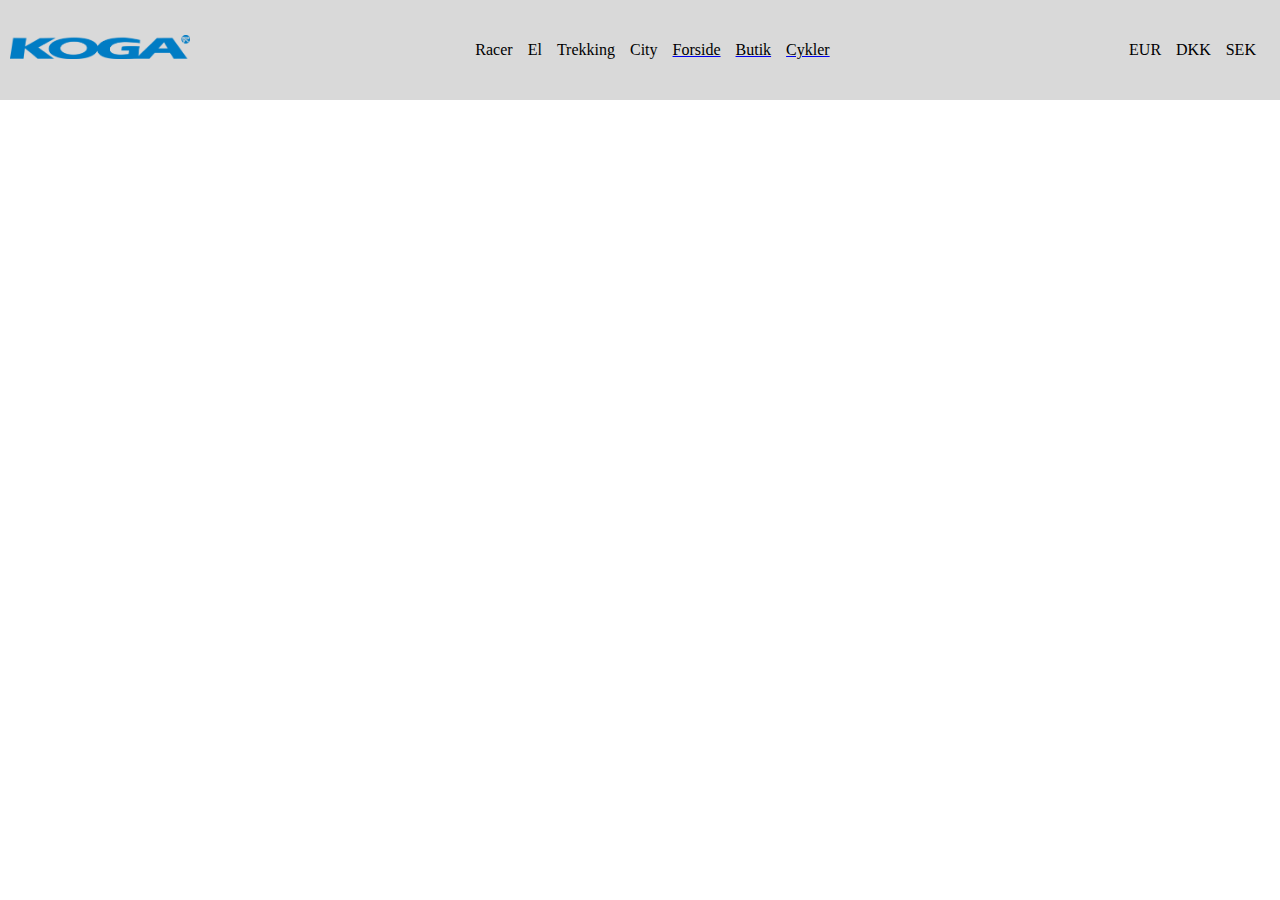
<file: cykel.html>
<!DOCTYPE html>
<html lang="en">

<head>
    <meta charset="UTF-8">
    <title>Koga Center</title>
    <link rel="stylesheet" type="text/css" href="css/slick-theme.css">
    <link rel="stylesheet" type="text/css" href="css/slick.css">
    <link rel="stylesheet" type="text/css" href="style.css">
</head>

<body>
    <header id="">
        <nav>
            <div id="menu-desktop" class=" item-a">
                <div class="menu-wrapper">
                    <div class="logo">
                    </div>
                    <div id="menu-list" class="header-menu-container">
                        <ul>
                            <a data-type="racer">
                                <li>Racer</li>
                            </a>
                            <a data-type="el">
                                <li>El </li>
                            </a>
                            <a data-type="trekking">
                                <li>Trekking</li>
                            </a>
                            <a data-type="city">
                                <li>City</li>
                            </a>
                            <a href="index.html">
                                <li>Forside</li>
                            </a>
                            <a href="patrick.html">
                                <li>Butik</li>
                            </a>
                            <a href="cykel.html">
                                <li>Cykler</li>
                            </a>
                        </ul>
                    </div>
                    <div id="shopping-icons">
                        <ul class="shopping">
                            <li>EUR</li>
                            <li>DKK</li>
                            <li>SEK</li>
                        </ul>
                    </div>
                </div>
            </div>
        </nav>

    </header>
    <main>
        <div class="slider-nav" id="wrapper">
        </div>



        <template class="test-template">
            <div class="box1">

                <img src="" alt="">
                <div class="title"></div>
            </div>
        </template>

        <div id="bike-specifications">

        </div>

        <template class="bike-specifications">
            <div>
                <h3>Pris</h3>
                <p class="price"></p>
            </div>
            <div class="fcw">

                <h1 class="frontforksort"></h1>
                <div>
                    <h3>Frame Sizes</h3>
                    <p class="frameSize"> </p>
                </div>
                <div>
                    <h3>Color Combinations</h3>
                    <p class="colorCombinations"></p>
                </div>
                <div>
                    <h3>weight</h3>
                    <p class="weight"></p>
                </div>
            </div>

            <div class="specsBenefits-container">
                <div class="specifications-container">

                    <div>
                        <div>
                            <h4>Front Fork Sort</h4>
                            <div class="frontForkSort"></div>
                        </div>
                    </div>
                    <div>
                        <div>
                            <h4>Number Of Gears</h4>
                            <div class="numberOfGears"></div>
                        </div>
                    </div>
                    <div>
                        <div>
                            <h4>Rear Brake Sort</h4>
                            <div class="rearBrakeSort"></div>
                        </div>
                    </div>
                    <div>
                        <div>
                            <h4>Rear Brake Make</h4>
                            <div class="rearBrakeMake"></div>
                        </div>
                    </div>

                    <div>
                        <div>
                            <h4>Front Brake Sort</h4>
                            <div class="frontBrakeSort"></div>
                        </div>
                    </div>
                    <div>
                        <div>
                            <h4>Front Brake Make</h4>
                            <div class="frontBrakeMake"></div>
                        </div>
                    </div>

                    <div>
                        <div>
                            <h4>Front Brake Type</h4>
                            <div class="frontBrakeType"></div>
                        </div>
                    </div>
                    <div>
                        <div>
                            <h4>Rear Brake Type</h4>
                            <div class="rearBrakeType"></div>
                        </div>
                    </div>

                    <div>
                        <div>
                            <h4>Tyre Make</h4>
                            <div class="tyreMake"></div>
                        </div>
                    </div>
                    <div>
                        <div>
                            <h4>Tyre Type</h4>
                            <div class="tyreType"></div>
                        </div>
                    </div>
                    <div>
                        <div>
                            <h4>Tyre Sort</h4>
                            <div class="tyreSort"></div>
                        </div>
                    </div>
                    <div>
                        <div>
                            <h4>Frontlight</h4>
                            <div class="frontlight"></div>
                        </div>
                    </div>
                    <div>
                        <div>
                            <h4>Fronthub</h4>
                            <div class="fronthub"></div>
                        </div>
                    </div>
                </div>
                <div class="benefits-container">
                    <div class="benefits1"></div>
                    <div class="benefits2"></div>
                    <div class="benefits3"></div>
                </div>
            </div>
        </template>
    </main>

    <script src="JS/jquery-3.2.1.js" type="text/javascript">

    </script>
    <script src="JS/slick.js" type="text/javascript"></script>


    <script src="JS/script.js"></script>
</body>

</html>
</file>
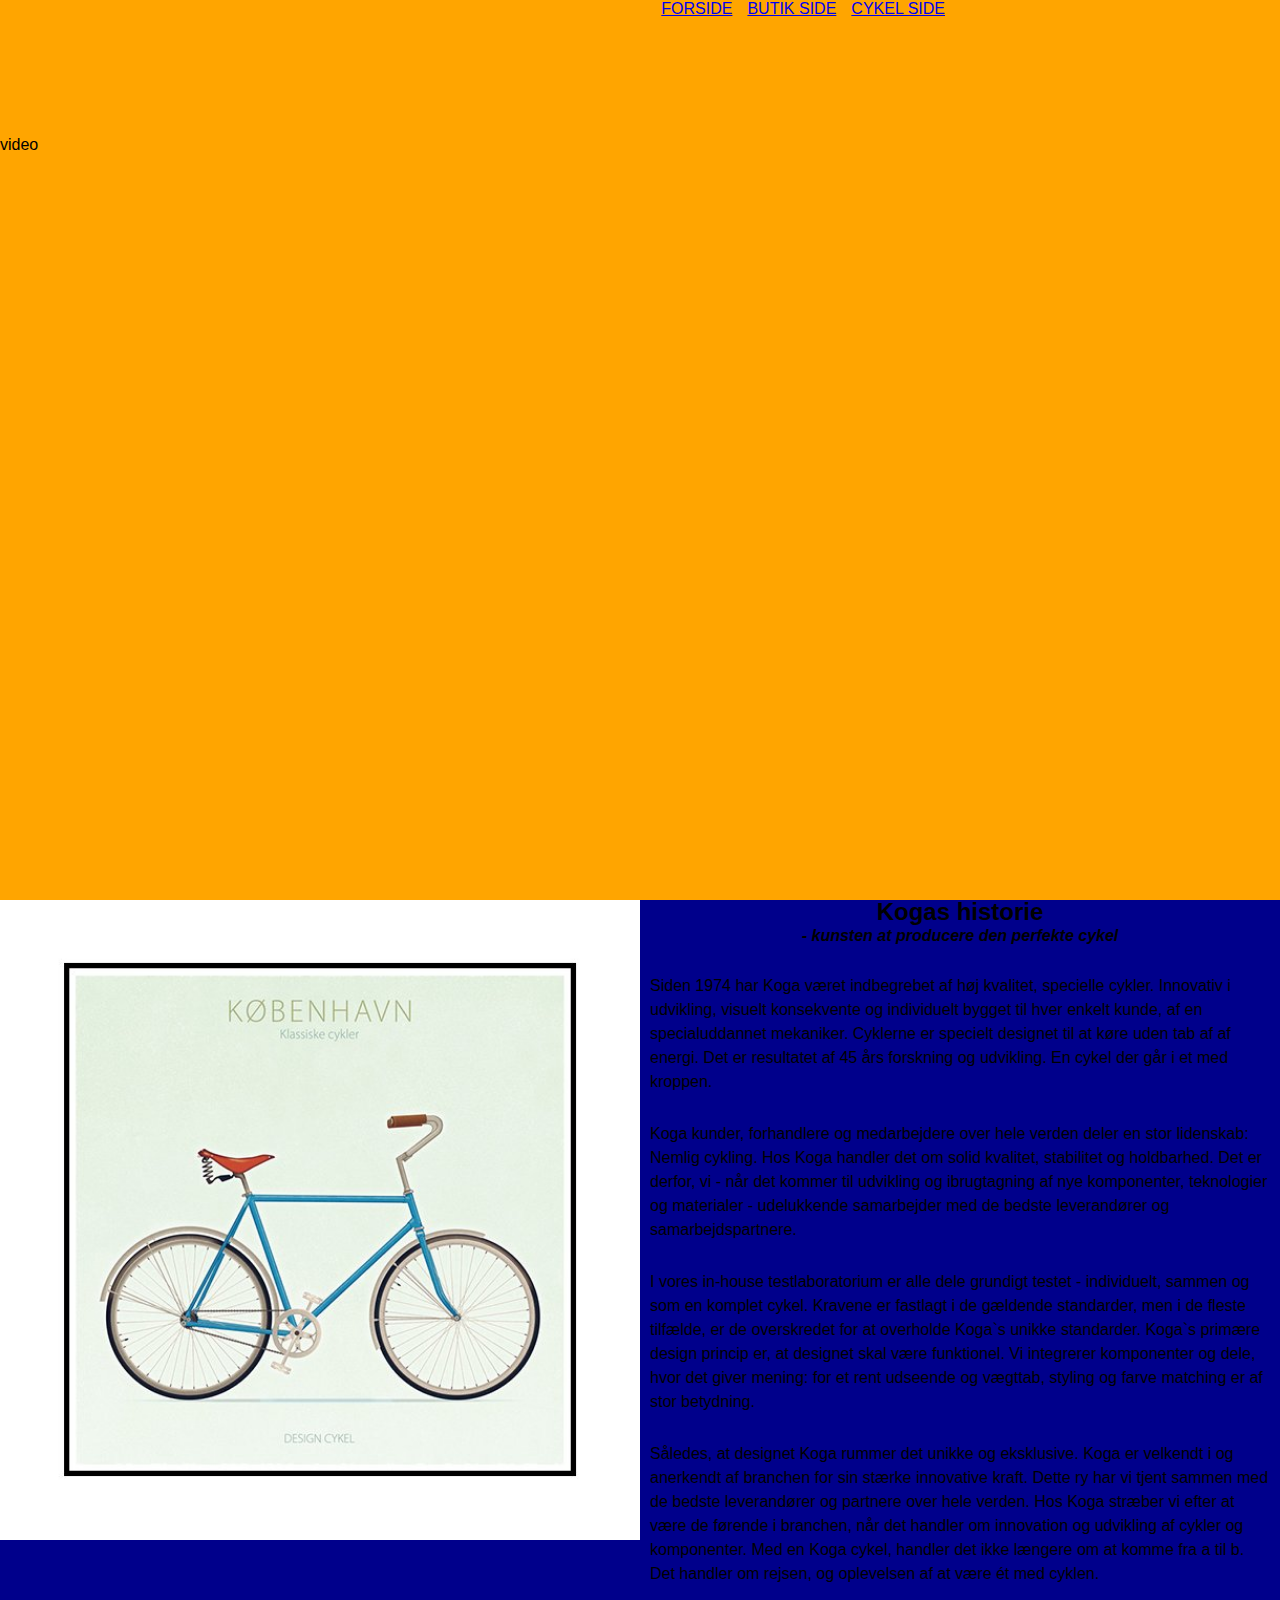
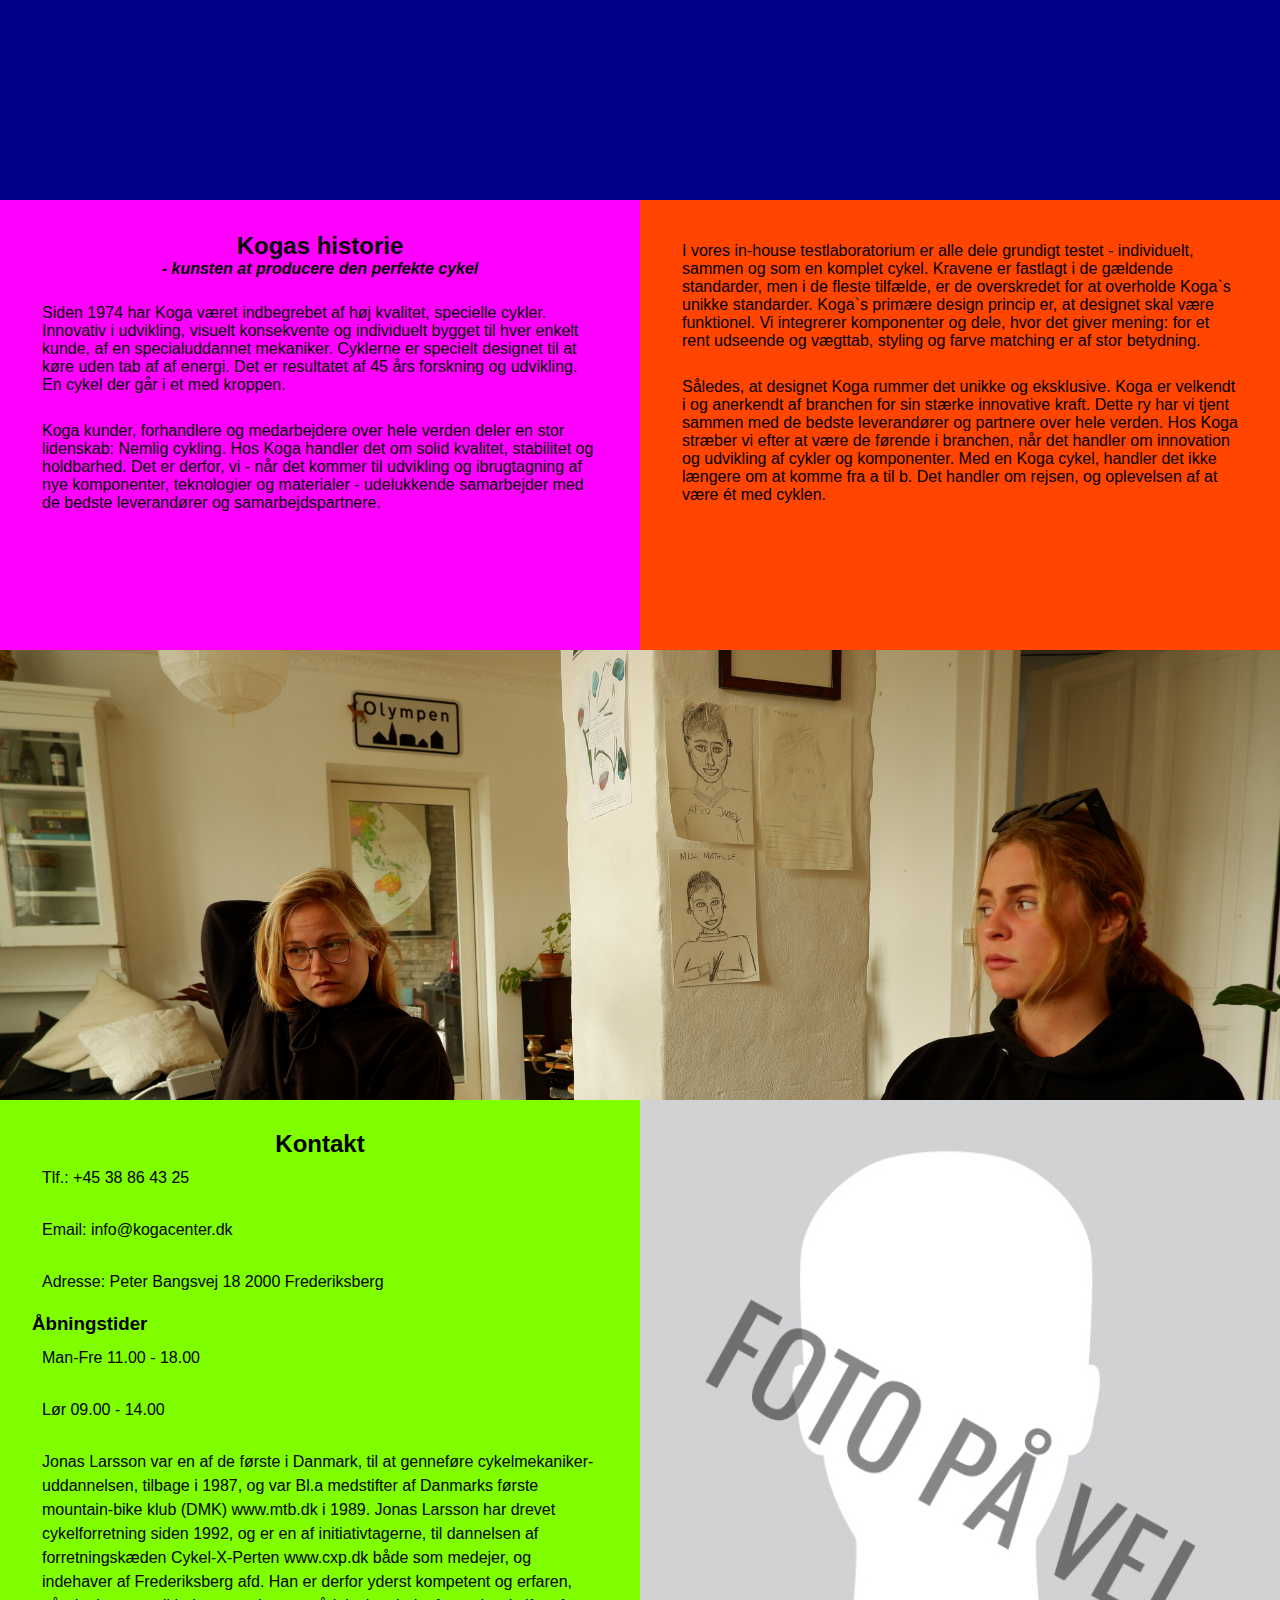
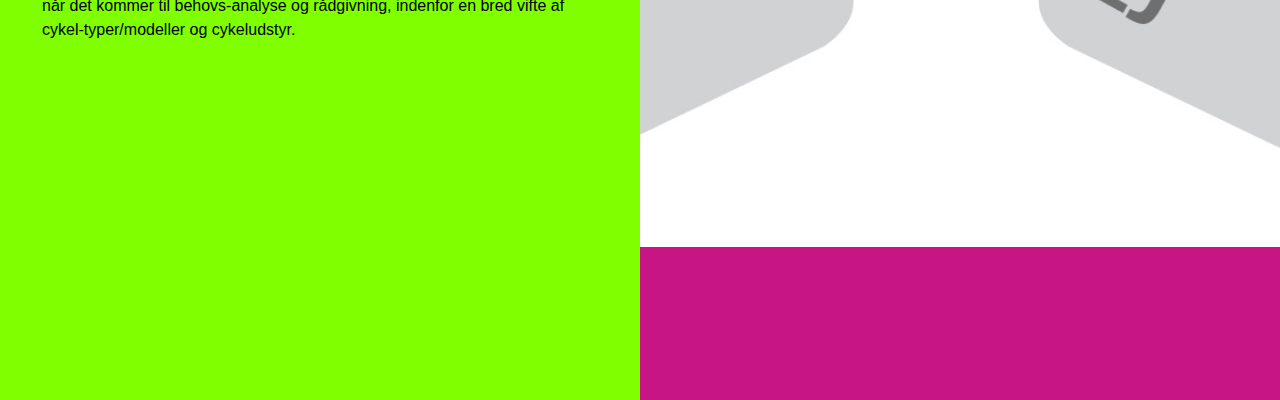
<file: patrick.html>
<!DOCTYPE html>
<html lang="da">

<head>
    <meta charset="utf-8">
    <meta name="viewport" content="width=device-width, initial-scale=1.0">
    <title>Hønsemos</title>
    <link rel="stylesheet" href="patrick.css">
    <link rel="stylesheet" href="style.css">
</head>

<body>
    <header>
        <nav>
            <div class="menu-item">
                <ul>
                    <li><a href="index.html">FORSIDE</a></li>
                    <li><a href="patrick.html">BUTIK SIDE</a></li>
                    <li><a href="cykel.html">CYKEL SIDE</a></li>

                </ul>
            </div>

        </nav>
    </header>


    <div class="video"> video
        <video src="" alt="god video"></video>

    </div>

    <div class="indhold">
        <div class="billede">
            <img src="billeder/4481-design.w610.h610.backdrop.jpg" alt="musse">
        </div>

        <div class="billede_txt1">
            <h1>Kogas historie</h1>
            <h2>- kunsten at producere den perfekte cykel</h2>
            <p>Siden 1974 har Koga været indbegrebet af høj kvalitet, specielle cykler. Innovativ i udvikling, visuelt konsekvente og individuelt bygget til hver enkelt kunde, af en specialuddannet mekaniker. Cyklerne er specielt designet til at køre uden tab af af energi. Det er resultatet af 45 års forskning og udvikling. En cykel der går i et med kroppen.

            </p>

            <p>Koga kunder, forhandlere og medarbejdere over hele verden deler en stor lidenskab: Nemlig cykling. Hos Koga handler det om solid kvalitet, stabilitet og holdbarhed. Det er derfor, vi - når det kommer til udvikling og ibrugtagning af nye komponenter, teknologier og materialer - udelukkende samarbejder med de bedste leverandører og samarbejdspartnere.
            </p>
            <p>I vores in-house testlaboratorium er alle dele grundigt testet - individuelt, sammen og som en komplet cykel. Kravene er fastlagt i de gældende standarder, men i de fleste tilfælde, er de overskredet for at overholde Koga`s unikke standarder.
                Koga`s primære design princip er, at designet skal være funktionel. Vi integrerer komponenter og dele, hvor det giver mening: for et rent udseende og vægttab, styling og farve matching er af stor betydning. </p>
            <p>Således, at designet Koga rummer det unikke og eksklusive.
                Koga er velkendt i og anerkendt af branchen for sin stærke innovative kraft. Dette ry har vi tjent sammen med de bedste leverandører og partnere over hele verden.
                Hos Koga stræber vi efter at være de førende i branchen, når det handler om innovation og udvikling af cykler og komponenter.
                Med en Koga cykel, handler det ikke længere om at komme fra a til b. Det handler om rejsen, og oplevelsen af at være ét med cyklen.</p>
        </div>
    </div>

    <div class="indhold_fortsat">
        <div class="billede_txt2">
            <h1>Kogas historie</h1>
            <h2>- kunsten at producere den perfekte cykel</h2>
            <p>Siden 1974 har Koga været indbegrebet af høj kvalitet, specielle cykler. Innovativ i udvikling, visuelt konsekvente og individuelt bygget til hver enkelt kunde, af en specialuddannet mekaniker. Cyklerne er specielt designet til at køre uden tab af af energi. Det er resultatet af 45 års forskning og udvikling. En cykel der går i et med kroppen.

            </p>

            <p>Koga kunder, forhandlere og medarbejdere over hele verden deler en stor lidenskab: Nemlig cykling. Hos Koga handler det om solid kvalitet, stabilitet og holdbarhed. Det er derfor, vi - når det kommer til udvikling og ibrugtagning af nye komponenter, teknologier og materialer - udelukkende samarbejder med de bedste leverandører og samarbejdspartnere.
            </p>
        </div>

        <div class="billede_txt3">
            <p>I vores in-house testlaboratorium er alle dele grundigt testet - individuelt, sammen og som en komplet cykel. Kravene er fastlagt i de gældende standarder, men i de fleste tilfælde, er de overskredet for at overholde Koga`s unikke standarder.
                Koga`s primære design princip er, at designet skal være funktionel. Vi integrerer komponenter og dele, hvor det giver mening: for et rent udseende og vægttab, styling og farve matching er af stor betydning. </p>
            <p>Således, at designet Koga rummer det unikke og eksklusive.
                Koga er velkendt i og anerkendt af branchen for sin stærke innovative kraft. Dette ry har vi tjent sammen med de bedste leverandører og partnere over hele verden.
                Hos Koga stræber vi efter at være de førende i branchen, når det handler om innovation og udvikling af cykler og komponenter.
                Med en Koga cykel, handler det ikke længere om at komme fra a til b. Det handler om rejsen, og oplevelsen af at være ét med cyklen.</p>
        </div>
        <div class="billede2">
            <img src="billeder/75361009_507643056454350_6569169238194388992_n.jpg" alt="musse">
        </div>


    </div>

    <div class="kontakt">
        <div class="billede_txt">
            <h1>Kontakt</h1>
            <p>Tlf.: +45 38 86 43 25</p>
            <p>Email: info@kogacenter.dk</p>

            <p>Adresse: Peter Bangsvej 18
                2000 Frederiksberg</p>

            <h3>Åbningstider</h3>
            <p>Man-Fre 11.00 - 18.00</p>
            <p>Lør 09.00 - 14.00</p>

            <p>Jonas Larsson var en af de første i Danmark, til at genneføre cykelmekaniker-uddannelsen, tilbage i 1987, og var Bl.a medstifter af Danmarks første mountain-bike klub (DMK) www.mtb.dk i 1989. Jonas Larsson har drevet cykelforretning siden 1992, og er en af initiativtagerne, til dannelsen af forretningskæden Cykel-X-Perten www.cxp.dk både som medejer, og indehaver af Frederiksberg afd. Han er derfor yderst kompetent og erfaren, når det kommer til behovs-analyse og rådgivning, indenfor en bred vifte af cykel-typer/modeller og cykeludstyr.</p>

        </div>



        <div class="billede">
            <img src="billeder/Profil-billede-p%C3%A5-vej.jpg" alt="jonas">

        </div>



    </div>

    <footer>
        <div class="iconer">

        </div>
    </footer>



    <script></script>
</body></html>
</file>
<file: patrick.css>
* {
    box-sizing: border-box;
    font-family: sans-serif;
    margin: 0;
}

.video {
    height: 100vh;
    width: 100%;
    background-color: orange;



}

.indhold {
    display: grid;
    grid-template-columns: 2fr 2fr;
    grid-template-rows: 100% auto;
    height: 100vh;
    width: 100%;
    background-color: darkblue;
    line-height: 1.5em;

}

.indhold_fortsat {

    display: grid;
    grid-template-columns: 1fr 1fr 1fr 1fr;
    grid-template-rows: 50vh auto;
    grid-template-areas: "kirsten kirsten hanne hanne""kirsten kirsten hanne hanne""lone lone lone lone";

}



.billede_txt2 {
    grid-area: kirsten;
    width: 100%;
    height: 100%;
    padding: 2em;
    background-color: fuchsia;

}

.billede_txt3 {
    grid-area: hanne;
    width: 100%;
    height: 100%;
    padding: 2em;
    background-color: orangered;

}

.billede2 {
    grid-area: lone;
    width: 100%;
    height: 50vh;
    top: 10vw;


}




.billede_txt {
    width: 100%;
    height: 100%;
    padding: 2em;
    background-color: chartreuse;


}

.billede {
    width: 100%;
    height: 100%;
    overflow: hidden;

}

h1 {
    text-align: center;
    font-size: 1.5em;
}

h2 {
    text-align: center;
    font-size: 1em;
    padding-bottom: 1em;
    font-style: oblique;
}

p {
    margin-bottom: 0.5em;
    padding: 10px;
}

img {
    width: 100%;

}

.kontakt {
    display: grid;
    grid-template-columns: 2fr 2fr;
    grid-template-rows: 100% auto;
    height: 100vh;
    width: 100%;
    background-color: mediumvioletred;
    line-height: 1.5em;

}
</file>
<file: style.css>
* {
    box-sizing: border-box;
}


img {
    width: 100%;
    fill: black;
}

body {
    width: 100%;
    margin: 0 auto;
}

.fcw {
    background-color: red;
}

.slick-current .box1 {
    border-color: red;
}

.specifications-container div {
    display: flex;
}

.specifications-container h4 {
    margin: 0;
    padding: 0;
}

.specsBenefits-container {
    display: flex;
    flex-wrap: nowrap;
}

.specifications-container,
.benefits-container {
    flex-grow: 1;
    flex-basis: 300px;
}


.title {
    font-size: 15px;
    bottom: 0;
    margin: 0 auto;
    display: flex;
    justify-content: center;
}

.header-menu-container {
    justify-self: center;
    align-self: center;
}


.box1 {
    border: 1px solid black;

}

.box1:hover {
    border: 3px solid blue;

}

/* Header Desktop START */
.menu-wrapper {
    display: grid;
    grid-template-columns: 200px auto 200px;
    grid-template-rows: 100%;
    grid-column-gap: 20px;
    height: 100px;
    transition: height .5s cubic-bezier(.19, 1, .22, 1);
    background-color: rgba(160, 160, 160, 0.4);
}

ul {
    display: flex;
    flex-wrap: nowrap;

    font-size: 16px;
    color: black;

}

li {
    margin-right: 15px;
    text-decoration: none;
    list-style-type: none;
    color: black;
}

.logo {
    background-image: url(logo/kogalogo.png);
    background-repeat: no-repeat;
    background-size: contain;
    width: 100%;
    min-height: 50px;
    align-self: center;
    transition: transform .5s cubic-bezier(.19, 1, .22, 1);
    justify-self: center;
    width: 90%;
    margin-top: 20px;
}

#shopping-icons {
    justify-self: center;
    align-self: center;
}

/* Header Desktop SLUT */


main {
    width: 80%;
    margin: 0 auto;
    float: right;
}

.menu-item {
    width: 75%;
}

.menu-item ul {
    float: right;
    list-style: none;
}

.box {
    width: 600px;
    height: 600px;
    border: 10px solid black;
}

.menu-area {
    overflow: hidden;
}

.menu-area ul li {
    display: inline-block;
    padding: 10px 15px;
    text-transform: uppercase;
    text-decoration: none;
    color: #000000;
}

.menu-area ul li a {}
</file>
